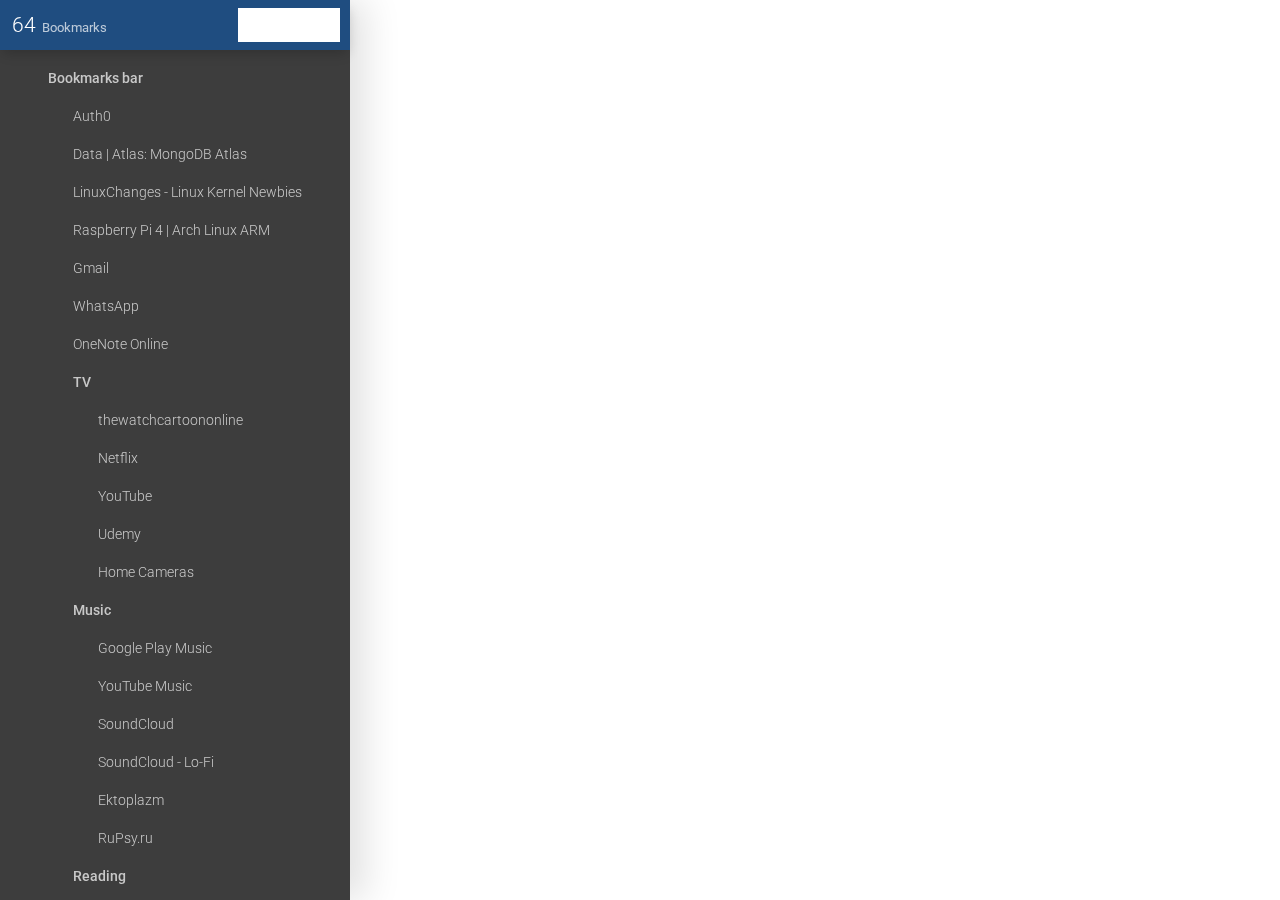
<file: Jinxkels Upholstery & Auto Trimmers_files/saved_resource.html>
<!-- saved from url=(0011)about:blank -->
<html dir="ltr"><head><meta http-equiv="Content-Type" content="text/html; charset=UTF-8"><link rel="stylesheet" type="text/css" href="https://fonts.googleapis.com/css?family=Roboto:100,300,400,500,100i,200i,300i,400i,500i"><style class="blockbyte-bs-style" data-name="sidebar">div.contextmenu,div.contextmenu>ul.icons>li>ul,div.tooltip,a.dragHelper>span.drag,section#sidebar>header>div.searchBox,section#sidebar>header.searchVisible>a.search,section#sidebar>a.lockPinned,section#sidebar>div.scrollBox>ul a>span.drag,section#sidebar>div.scrollBox>div.pinned>ul a>span.drag,section#sidebar.loading>div.scrollBox,section#sidebar.loading>div.filter,div#infoBox,div#infoBox>a::before,div#shareInfo.hidden,div#reloadInfo.hidden{opacity:0;pointer-events:none}div.contextmenu.visible,div.contextmenu>ul.icons>li>ul.visible,a.dragHelper:hover>span.drag,section#sidebar>header.searchVisible>div.searchBox,section#sidebar>a.lockPinned.active,section#sidebar>div.scrollBox>ul a:hover>span.drag,section#sidebar>div.scrollBox>div.pinned>ul a:hover>span.drag,div#infoBox.visible{opacity:1;pointer-events:auto}@keyframes rotator{0%{transform:rotate(0deg)}100%{transform:rotate(270deg)}}@keyframes dash{0%{stroke-dashoffset:100.53096}50%{stroke-dashoffset:25.13274;transform:rotate(135deg)}100%{stroke-dashoffset:100.53096;transform:rotate(450deg)}}svg.loading{position:relative;display:block;width:36px;height:36px;animation:rotator 1.5s linear infinite}svg.loading>circle{stroke-dasharray:100.53096;stroke-dashoffset:0;transform-origin:center;stroke:#1f4d80;animation:dash 1.5s ease-in-out infinite}body.dark svg.loading>circle{stroke:#c8c8c8}body.highContrast:not(.dark) svg.loading>circle{stroke:#c8c8c8}.scrollBox{position:relative;overflow-y:scroll;overflow-x:hidden;outline:none;background-color:#ccc;-webkit-background-clip:text;transition:background-color 0.3s}.scrollBox::-webkit-scrollbar{width:11px;background:transparent}.scrollBox::-webkit-scrollbar-thumb{border-radius:20px;border:3px solid transparent;background-clip:content-box;background-color:inherit}.scrollBox::-webkit-scrollbar-track{background:transparent;border-radius:20px}.scrollBox.hideScrollbar{background-color:transparent !important}body.dark .scrollBox{background-color:#999}div.contextmenu{position:absolute;top:0;min-width:240px;background:#fff;box-shadow:0 10px 40px rgba(0,0,0,0.25);border-radius:3px;transform:translate3d(0, -20px, 0);transition:opacity 0.3s, transform 0.3s;z-index:4}div.contextmenu[data-type='list'],div.contextmenu[data-type='separator']{left:-99999px;margin:0 0 0 10px;min-width:260px}div.contextmenu[data-type='menu']{right:-93px;margin-top:-2px}div.contextmenu[data-type='sort']{right:-57px;margin-top:-2px}div.contextmenu.visible{transform:translate3d(0, 0, 0)}div.contextmenu.visible.top{transform:translate3d(0, -40px, 0)}div.contextmenu>ul.icons{background:#f4f4f4;padding:3px 2px 5px 2px}div.contextmenu>ul.icons>li{position:relative;display:inline-block}div.contextmenu>ul.icons>li.right{float:right}div.contextmenu>ul.icons>li>a{position:relative;display:block;width:32px;height:32px;cursor:pointer;border-radius:50%;margin:0 3px;transition:background-color 0.3s}div.contextmenu>ul.icons>li>a::before{content:"";position:absolute;top:0;left:0;width:100%;height:100%;-webkit-mask:no-repeat center/20px;background-color:#ccc}div.contextmenu>ul.icons>li>a.hover{background-color:#ededed}div.contextmenu>ul.icons>li>a[data-name='delete']::before{-webkit-mask-image:url(chrome-extension://jdbnofccmhefkmjbkkdkfiicjkgofkdh/img/icon-delete.svg);-webkit-mask-size:19px}div.contextmenu>ul.icons>li>a[data-name='edit']::before{-webkit-mask-image:url(chrome-extension://jdbnofccmhefkmjbkkdkfiicjkgofkdh/img/icon-edit.svg)}div.contextmenu>ul.icons>li>a[data-name='infos']::before{-webkit-mask-image:url(chrome-extension://jdbnofccmhefkmjbkkdkfiicjkgofkdh/img/icon-info.svg)}div.contextmenu>ul.icons>li>a[data-name='add']::before{-webkit-mask-image:url(chrome-extension://jdbnofccmhefkmjbkkdkfiicjkgofkdh/img/icon-add.svg)}div.contextmenu>ul.icons>li>a[data-name='pin']::before{-webkit-mask-image:url(chrome-extension://jdbnofccmhefkmjbkkdkfiicjkgofkdh/img/icon-pin.svg);-webkit-mask-size:15px}div.contextmenu>ul.icons>li>a[data-name='unpin']::before{-webkit-mask-image:url(chrome-extension://jdbnofccmhefkmjbkkdkfiicjkgofkdh/img/icon-unpin.svg);-webkit-mask-size:14px}div.contextmenu>ul.icons>li>a[data-name='showHidden']::before{-webkit-mask-image:url(chrome-extension://jdbnofccmhefkmjbkkdkfiicjkgofkdh/img/icon-show.svg)}div.contextmenu>ul.icons>li>a[data-name='hide']::before{-webkit-mask-image:url(chrome-extension://jdbnofccmhefkmjbkkdkfiicjkgofkdh/img/icon-hide.svg)}div.contextmenu>ul.icons>li>a[data-name='settings']::before{-webkit-mask-image:url(chrome-extension://jdbnofccmhefkmjbkkdkfiicjkgofkdh/img/icon-settings.svg)}div.contextmenu>ul.icons>li>a[data-name='bookmarkManager']::before{-webkit-mask-image:url(chrome-extension://jdbnofccmhefkmjbkkdkfiicjkgofkdh/img/icon-star.svg)}div.contextmenu>ul.icons>li>a[data-name='keyboardShortcuts']::before{-webkit-mask-image:url(chrome-extension://jdbnofccmhefkmjbkkdkfiicjkgofkdh/img/icon-keyboard.svg);-webkit-mask-size:22px}div.contextmenu>ul.icons>li>ul{position:absolute;bottom:-30px;left:0;transform:translate3d(calc(-50% + 19px), -7px, 0);text-align:center;white-space:nowrap;background:#fff;border-radius:20px;padding:2px 7px;box-shadow:0 10px 30px rgba(0,0,0,0.25);transition:opacity 0.3s, transform 0.3s}div.contextmenu>ul.icons>li>ul.visible{transform:translate3d(calc(-50% + 19px), 0, 0)}div.contextmenu>ul.icons>li>ul::before{content:"";position:absolute;top:-14px;left:0;right:0;width:0;height:0;margin:auto;border:7px solid transparent;border-bottom-color:#fff;pointer-events:none}div.contextmenu>ul.icons>li>ul>li{display:inline-block}div.contextmenu>ul.icons>li>ul>li>a{position:relative;display:block;width:24px;height:24px;cursor:pointer;border-radius:50%;margin:0 1px;transition:background-color 0.3s}div.contextmenu>ul.icons>li>ul>li>a::before{content:"";position:absolute;top:0;left:0;width:100%;height:100%;-webkit-mask:no-repeat center/18px;-webkit-mask-image:url(chrome-extension://jdbnofccmhefkmjbkkdkfiicjkgofkdh/img/none.svg);background-color:#ccc}div.contextmenu>ul.icons>li>ul>li>a[data-type='bookmark']::before{-webkit-mask-image:url(chrome-extension://jdbnofccmhefkmjbkkdkfiicjkgofkdh/img/icon-bookmark.svg)}div.contextmenu>ul.icons>li>ul>li>a[data-type='dir']::before{-webkit-mask-image:url(chrome-extension://jdbnofccmhefkmjbkkdkfiicjkgofkdh/img/icon-dir-1.svg)}div.contextmenu>ul.icons>li>ul>li>a[data-type='separator']::before{-webkit-mask-image:url(chrome-extension://jdbnofccmhefkmjbkkdkfiicjkgofkdh/img/icon-separator.svg)}div.contextmenu>ul.list>li{position:relative}div.contextmenu>ul.list>li>div.checkbox{position:absolute;z-index:2;top:9px;left:9px}div.contextmenu>ul.list>li>div.checkbox+a{padding-left:38px}div.contextmenu>ul.list>li>div.checkbox+a::before{display:none}div.contextmenu>ul.list>li>div.checkbox.hover+a{color:#1f4d80}div.contextmenu>ul.list>li>a{position:relative;display:block;line-height:39px;padding:0 10px 0 38px;white-space:nowrap;text-overflow:ellipsis;overflow:hidden;cursor:pointer;transition:color 0.3s}div.contextmenu>ul.list>li>a::before{content:"";position:absolute;top:0;left:0;width:100%;height:100%;-webkit-mask:no-repeat center/20px;background-color:#ccc}div.contextmenu>ul.list>li>a>span{display:inline-block;margin:0 0 0 3px;font-size:80%;opacity:0.8}div.contextmenu>ul.list>li>a::before{transition:background-color 0.3s, opacity 0.3s;width:39px;height:39px}div.contextmenu>ul.list>li>a.hover{color:#1f4d80}div.contextmenu>ul.list>li>a.hover::before{background-color:#1f4d80;opacity:0.8}div.contextmenu>ul.list>li>a[data-name='add']::before{-webkit-mask-image:url(chrome-extension://jdbnofccmhefkmjbkkdkfiicjkgofkdh/img/icon-add.svg);-webkit-mask-size:22px}div.contextmenu>ul.list>li>a[data-name='reload']::before{-webkit-mask-image:url(chrome-extension://jdbnofccmhefkmjbkkdkfiicjkgofkdh/img/icon-update.svg)}div.contextmenu>ul.list>li>a[data-name='closeAll']::before{-webkit-mask-image:url(chrome-extension://jdbnofccmhefkmjbkkdkfiicjkgofkdh/img/icon-close.svg)}div.contextmenu>ul.list>li>a[data-name='newTab']::before,div.contextmenu>ul.list>li>a[data-name='openChildren']::before{-webkit-mask-image:url(chrome-extension://jdbnofccmhefkmjbkkdkfiicjkgofkdh/img/icon-newTab.svg)}div.contextmenu>ul.list>li>a[data-name='currentTab']::before{-webkit-mask-image:url(chrome-extension://jdbnofccmhefkmjbkkdkfiicjkgofkdh/img/icon-currentTab.svg)}div.contextmenu>ul.list>li>a[data-name='newWindow']::before{-webkit-mask-image:url(chrome-extension://jdbnofccmhefkmjbkkdkfiicjkgofkdh/img/icon-newWindow.svg)}div.contextmenu>ul.list>li>a[data-name='newIncognito']::before{-webkit-mask-image:url(chrome-extension://jdbnofccmhefkmjbkkdkfiicjkgofkdh/img/icon-incognito.svg)}div.contextmenu>ul.list>li>a[data-name='delete']::before{-webkit-mask-image:url(chrome-extension://jdbnofccmhefkmjbkkdkfiicjkgofkdh/img/icon-delete.svg)}div.contextmenu>ul.list>li>a[data-name='edit']::before{-webkit-mask-image:url(chrome-extension://jdbnofccmhefkmjbkkdkfiicjkgofkdh/img/icon-edit.svg)}div.contextmenu>ul.list>li>a[data-name='checkBookmarks']::before{-webkit-mask-image:url(chrome-extension://jdbnofccmhefkmjbkkdkfiicjkgofkdh/img/icon-update.svg)}div.contextmenu>ul.list>li>a[data-name='showInDir']::before{-webkit-mask-image:url(chrome-extension://jdbnofccmhefkmjbkkdkfiicjkgofkdh/img/icon-showInDir.svg)}section#sidebar[data-pos='right'] div.contextmenu[data-type='menu'],section#sidebar[data-pos='right'] div.contextmenu[data-type='sort']{right:0}html[dir='rtl'] div.contextmenu[data-type='list'],html[dir='rtl'] div.contextmenu[data-type='separator']{margin:0 10px 0 0}html[dir='rtl'] div.contextmenu[data-type='menu'],html[dir='rtl'] div.contextmenu[data-type='sort']{left:0;right:unset}html[dir='rtl'] div.contextmenu>ul.icons>li.right{float:left}html[dir='rtl'] div.contextmenu>ul.list>li>div.checkbox{left:unset;right:9px}html[dir='rtl'] div.contextmenu>ul.list>li>div.checkbox+a{padding-left:0;padding-right:38px}html[dir='rtl'] div.contextmenu>ul.list>li>a{padding:0 38px 0 10px}html[dir='rtl'] div.contextmenu>ul.list>li>a>span{margin:0 3px 0 0}html[dir='rtl'] div.contextmenu>ul.list>li>a::before{transform:scaleX(-1);left:unset;right:0}html[dir='rtl'] div.contextmenu>ul.list>li>a[data-name='reload']::before{transform:scaleX(1)}html[dir='rtl'] section#sidebar[data-pos='right'] div.contextmenu[data-type='menu']{right:unset;left:-93px}html[dir='rtl'] section#sidebar[data-pos='right'] div.contextmenu[data-type='sort']{right:unset;left:-57px}body.highContrast:not(.dark) div.contextmenu>ul.list>li>a{transition:opacity 0.3s}body.highContrast:not(.dark) div.contextmenu>ul.list>li>a.hover{color:#c8c8c8;opacity:1}body.highContrast:not(.dark) div.contextmenu>ul.list>li>a.hover::before{background-color:#c8c8c8;opacity:0.8}body.dark div.contextmenu{background:#4d4d4d;box-shadow:0 10px 40px rgba(0,0,0,0.4)}body.dark div.contextmenu>ul.list>li>a{transition:opacity 0.3s;opacity:0.7}body.dark div.contextmenu>ul.list>li>a::before{background-color:#999}body.dark div.contextmenu>ul.list>li>a.hover{color:#c8c8c8;opacity:1}body.dark div.contextmenu>ul.list>li>a.hover::before{background-color:#c8c8c8;opacity:0.8}body.dark div.contextmenu>ul.icons{background:#555}body.dark div.contextmenu>ul.icons>li>a::before{background-color:#999}body.dark div.contextmenu>ul.icons>li>a.hover{background-color:#616161}body.dark div.contextmenu>ul.icons>li>ul{background:#3d3d3d;box-shadow:0 10px 30px rgba(0,0,0,0.25)}body.dark div.contextmenu>ul.icons>li>ul::before{border-bottom-color:#3d3d3d}body.dark div.contextmenu>ul.icons>li>ul>li>a::before{background-color:#999}div.tooltip{position:absolute;background:#444;border-radius:2px;color:#fff;padding:2px 4px 3px;max-width:300px;font-size:9px;z-index:2;transform:translate3d(-5px, 0, 0);transition:opacity 0.3s, transform 0.3s}div.tooltip.visible{opacity:1;transform:translate3d(0, 0, 0) !important}div.tooltip>h3[data-num]::after{content:" " attr(data-num)}div.tooltip::before{content:"";position:absolute;top:calc(50% - 6px);left:-12px;border:6px solid transparent;border-right-color:#444}div.tooltip>h3{font-weight:300}div.tooltip>span{opacity:0.7;word-wrap:break-word}div.tooltip>p{margin-top:5px;padding-top:3px;border-top:1px solid rgba(255,255,255,0.7)}div.tooltip>ul.breadcrumb{margin-top:4px;padding:2px 0;border-top:1px solid rgba(255,255,255,0.7)}div.tooltip>ul.breadcrumb>li{display:inline-block}div.tooltip>ul.breadcrumb>li:not(:last-child)::after{content:">";margin:0 4px;opacity:0.7}section#sidebar[data-pos='right'] ~ div.tooltip{transform:translate3d(5px, 0, 0)}section#sidebar[data-pos='right'] ~ div.tooltip::before{left:auto;right:-12px;border-right-color:transparent;border-left-color:#444}body.dark div.tooltip{color:#eee;background:#222}body.dark div.tooltip::before{border-right-color:#222}body.dark section#sidebar[data-pos='right'] ~ div.tooltip::before{border-left-color:#222}div.checkbox{position:relative;cursor:pointer}div.checkbox>input[type='checkbox']{display:none}div.checkbox[data-style="default"]{width:20px;height:20px}div.checkbox[data-style="default"]::before{content:"";position:absolute;top:0;left:0;width:100%;height:100%;-webkit-mask:no-repeat center/22px;background-color:#c8c8c8}div.checkbox[data-style="default"]::before{transition:-webkit-mask 0.3s, background-color 0.3s}div.checkbox[data-style="default"][data-type='checkbox']::before{-webkit-mask-image:url(chrome-extension://jdbnofccmhefkmjbkkdkfiicjkgofkdh/img/icon-checkbox-inactive.svg)}div.checkbox[data-style="default"][data-type='radio']::before{-webkit-mask-image:url(chrome-extension://jdbnofccmhefkmjbkkdkfiicjkgofkdh/img/icon-radio-inactive.svg)}div.checkbox[data-style="default"]::after{content:"";position:absolute;top:calc(50% - 1px);left:calc(50% - 1px);width:2px;height:2px;border-radius:50%;pointer-events:none;box-shadow:0 0 0 0 rgba(0,0,0,0.5);transition:background 0.2s, box-shadow 0.2s, opacity 0.5s;opacity:0.2}div.checkbox[data-style="default"].focus::after,div.checkbox[data-style="default"].clicked::after{background:rgba(0,0,0,0.5);box-shadow:0 0 0 20px rgba(0,0,0,0.5)}div.checkbox[data-style="default"].clicked::after{opacity:0}div.checkbox[data-style="default"].active::before{background-color:#1f4d80}div.checkbox[data-style="default"].active[data-type='checkbox']::before{-webkit-mask-image:url(chrome-extension://jdbnofccmhefkmjbkkdkfiicjkgofkdh/img/icon-checkbox.svg)}div.checkbox[data-style="default"].active[data-type='radio']::before{-webkit-mask-image:url(chrome-extension://jdbnofccmhefkmjbkkdkfiicjkgofkdh/img/icon-radio.svg)}div.checkbox[data-style="default"].active::after{box-shadow:0 0 0 0 #1f4d80}div.checkbox[data-style="default"].active.focus::after,div.checkbox[data-style="default"].active.clicked::after{background:#1f4d80;box-shadow:0 0 0 20px #1f4d80}div.checkbox[data-style="switch"]{width:32px;height:14px;transition:padding-left 0.2s, opacity 0.2s}div.checkbox[data-style="switch"]::before{content:"";position:absolute;top:0;left:0;width:100%;height:100%;border-radius:14px;background:rgba(0,0,0,0.2);transition:background 0.2s, opacity 0.2s}div.checkbox[data-style="switch"]::after{content:"";position:relative;display:block;top:-3px;left:-3px;width:20px;height:20px;background-color:#fff;transition:background-color 0.2s;box-shadow:1px 1px 7px rgba(0,0,0,0.4);border-radius:50%}div.checkbox[data-style="switch"].active{padding-left:18px}div.checkbox[data-style="switch"].active::before{opacity:0.4}div.checkbox[data-style="switch"].active::before,div.checkbox[data-style="switch"].active::after{background-color:#1f4d80}html[dir='rtl'] div.checkbox[data-style="switch"]{transition:padding-right 0.2s, opacity 0.2s}html[dir='rtl'] div.checkbox[data-style="switch"]::after{left:unset;right:-3px;box-shadow:-1px 1px 7px rgba(0,0,0,0.4)}html[dir='rtl'] div.checkbox[data-style="switch"].active{padding-left:unset;padding-right:18px}body.highContrast:not(.dark) div.checkbox[data-style="default"].active::before{background-color:#c8c8c8}body.highContrast:not(.dark) div.checkbox[data-style="default"].active::after{box-shadow:0 0 0 0 #c8c8c8}body.highContrast:not(.dark) div.checkbox[data-style="default"].active.focus::after,body.highContrast:not(.dark) div.checkbox[data-style="default"].active.clicked::after{background:#c8c8c8;box-shadow:0 0 0 20px #c8c8c8}body.highContrast:not(.dark) div.checkbox[data-style="switch"].active::before,body.highContrast:not(.dark) div.checkbox[data-style="switch"].active::after{background-color:#c8c8c8}body.dark div.checkbox[data-style="default"]::after{box-shadow:0 0 0 0 rgba(255,255,255,0.5)}body.dark div.checkbox[data-style="default"].focus::after,body.dark div.checkbox[data-style="default"].clicked::after{background:rgba(255,255,255,0.5);box-shadow:0 0 0 20px rgba(255,255,255,0.5)}body.dark div.checkbox[data-style="default"].active::before{background-color:#c8c8c8}body.dark div.checkbox[data-style="default"].active::after{box-shadow:0 0 0 0 #c8c8c8}body.dark div.checkbox[data-style="default"].active.focus::after,body.dark div.checkbox[data-style="default"].active.clicked::after{background:#c8c8c8;box-shadow:0 0 0 20px #c8c8c8}body.dark div.checkbox[data-style="switch"]::before{background:rgba(255,255,255,0.15)}body.dark div.checkbox[data-style="switch"]::after{background-color:#aaa}body.dark div.checkbox[data-style="switch"].active::before,body.dark div.checkbox[data-style="switch"].active::after{background-color:#fff}*,*::after,*::before{padding:0;margin:0;box-sizing:border-box;-webkit-tap-highlight-color:rgba(0,0,0,0)}body,input,textarea,select,button{font-size:14px;font-family:Roboto,sans-serif;color:#c8c8c8;font-weight:300}ul,menu{list-style:none}strong{font-weight:500}a{color:#c8c8c8;text-decoration:none}body{width:100%;height:100%;overflow:hidden}body.noAnimations *,body.noAnimations *::before,body.noAnimations *::after{transition:none !important}body>textarea{position:fixed;top:0;left:0;width:50px;height:50px;z-index:-1}a.dragHelper{display:flex;align-items:center;font-size:14px;line-height:38px;padding:0 16px;white-space:nowrap;cursor:pointer;transition:background 0.3s, color 0.3s;position:absolute;background:#555555;padding-right:46px;box-shadow:3px 3px 20px rgba(0,0,0,0.3);cursor:grabbing;transition:none;z-index:3}a.dragHelper.hover:not(.separator){background:#555555}a.dragHelper.dragHover{background:#555555}a.dragHelper.mark{background:#1f4d80;color:#fff}a.dragHelper.active{font-weight:400}a.dragHelper.dir{font-weight:500}a.dragHelper.separator{height:38px;cursor:default}a.dragHelper.separator>span.label{position:relative;width:100%;height:100%}a.dragHelper.separator>span.label::after{content:"";position:absolute;top:50%;left:0;width:100%;height:1px;background:rgba(0,0,0,0.15)}a.dragHelper.separator>span.label[data-name]::before{content:attr(data-name);position:relative;background:#fff;margin:0 calc(16px + 16px);box-shadow:0 0 0 10px #fff;font-style:italic;z-index:2}a.dragHelper>span.removeMask{position:absolute;top:0;right:0;width:100%;height:100%;background:#ddd;padding:0 16px;transform:translateX(100%);transition:transform 0.3s;z-index:3}a.dragHelper>span.removeMask>em{font-style:italic;font-size:90%;opacity:0.8}a.dragHelper>span.removeMask>span{pointer-events:auto;cursor:pointer;float:right}a.dragHelper.removed{pointer-events:none}a.dragHelper.removed>span.removeMask{transform:translateX(0) !important}a.dragHelper>span.copied{position:absolute;top:-20px;left:calc(16px + 16px + 10px);background:#5eba7d;color:#fff;font-size:80%;font-weight:500;line-height:normal;padding:3px 5px;pointer-events:none;opacity:0;transform:translate3d(0, 5px, 0);transition:opacity 0.3s, transform 0.3s}a.dragHelper>span.copied::after{content:"";position:absolute;bottom:-10px;left:0;right:0;margin:auto;width:0;border:5px solid transparent;border-top-color:#5eba7d}a.dragHelper.copied{background:rgba(94,186,125,0.2) !important}a.dragHelper.copied>span.copied{opacity:1;transform:translate3d(0, 0, 0)}a.dragHelper>img,a.dragHelper>span.icon{position:relative;display:inline-block;width:16px;height:16px;margin:0 16px 0 0;pointer-events:none;flex-shrink:0}a.dragHelper>img{visibility:hidden}a.dragHelper>img[src]{visibility:visible}a.dragHelper.dir>span.icon{width:16px;height:16px}a.dragHelper.dir>span.icon::before{content:"";position:absolute;top:0;left:0;width:100%;height:100%;-webkit-mask:no-repeat center/16px;-webkit-mask-image:url(chrome-extension://jdbnofccmhefkmjbkkdkfiicjkgofkdh/img/icon-dir-1.svg);background-color:#c8c8c8}a.dragHelper.dir.has-arrow{padding-left:15px}a.dragHelper.dir.has-arrow::before{content:"";position:absolute;top:0;bottom:0;left:5px;width:0;height:0;margin:auto;border:4px solid transparent;border-left-color:#c8c8c8;opacity:0.6;transform-origin:25% 50%;transition:transform 0.3s}a.dragHelper.dir.has-arrow.opened:not(.animated)::before,a.dragHelper.dir.has-arrow.animated:not(.opened)::before{transform:rotateZ(90deg)}a.dragHelper.link>span.icon::before{content:"";position:absolute;top:0;left:0;width:100%;height:100%;-webkit-mask:no-repeat center/16px;-webkit-mask-image:url(chrome-extension://jdbnofccmhefkmjbkkdkfiicjkgofkdh/img/icon-demo.svg);background-color:rgba(0,0,0,0)}a.dragHelper.link>span.icon[data-color='1']::before{background-color:#37bf99}a.dragHelper.link>span.icon[data-color='2']::before{background-color:#d737d5}a.dragHelper.link>span.icon[data-color='3']::before{background-color:#3e6bf2}a.dragHelper.link>span.icon[data-color='4']::before{background-color:#f4572f}a.dragHelper.link>span.icon[data-color='5']::before{background-color:#f74b58}a.dragHelper.link>span.icon[data-color='6']::before{background-color:#f5a2bf}a.dragHelper.link>span.icon[data-color='7']::before{background-color:#1a90ba}a.dragHelper.link>span.icon[data-color='8']::before{background-color:#b4bd0e}a.dragHelper.link>span.icon[data-color='9']::before{background-color:#fdde32}a.dragHelper.link>span.icon[data-color='10']::before{background-color:#8ccbce}a.dragHelper>span.label{position:relative;text-overflow:ellipsis;overflow:hidden;pointer-events:none}a.dragHelper>span.label::after{content:"\200B"}a.dragHelper>span.label[data-num]::after{content:" " attr(data-num)}a.dragHelper>span.drag{display:none;position:absolute;top:0;bottom:0;right:15px;margin:auto;width:38px;height:38px;max-width:24px;max-height:22px;border-radius:3px;cursor:pointer;background-color:rgba(0,0,0,0.05);transition:background-color 0.5s, opacity 0.5s}a.dragHelper>span.drag::before{transition:inherit}a.dragHelper>span.drag:hover{background-color:rgba(0,0,0,0.125)}a.dragHelper.separator{background:#fff}a.dragHelper>span.drag{display:block;transition:none;background-color:rgba(0,0,0,0.1);cursor:grabbing}a.dragHelper>span.drag::before{content:"";position:absolute;top:0;left:0;width:100%;height:100%;-webkit-mask:no-repeat center/18px;-webkit-mask-image:url(chrome-extension://jdbnofccmhefkmjbkkdkfiicjkgofkdh/img/icon-reorder.svg);background-color:#888}a.dragHelper.snap{transition:0.2s;box-shadow:none}section#sidebar{position:relative;width:350px;background:#fff;box-shadow:15px 0 35px rgba(0,0,0,0.12);height:100%;display:flex;float:left;flex-direction:column;user-select:none;transition:background 0.3s;z-index:2}section#sidebar.permanent{box-shadow:none !important;border-style:solid;border-width:0 1px 0 0;border-color:rgba(0,0,0,0.15)}section#sidebar[data-pos='right']{float:right;box-shadow:-15px 0 35px rgba(0,0,0,0.12)}section#sidebar[data-pos='right'].permanent{border-width:0 0 0 1px}section#sidebar>header{position:relative;display:flex;align-items:center;justify-content:flex-end;flex-wrap:wrap;width:100%;height:50px;padding:0 12px;background:#1f4d80;transition:background 0.3s;box-shadow:0 6px 12px -3px rgba(0,0,0,0.2);overflow:hidden;flex-shrink:0;z-index:3}section#sidebar>header>h1{color:#ffffff;font-weight:400;margin-right:auto;font-size:100%;transition:transform 0.5s}section#sidebar>header>h1.hidden{display:none}section#sidebar>header>h1>strong{font-weight:300;font-size:150%}section#sidebar>header>h1>span{opacity:0.7;font-size:90%;display:inline-block;line-height:normal;margin:0 0 0 3px}section#sidebar>header>h1>span.hidden{display:none}section#sidebar>header>a{position:relative;display:block;width:34px;height:34px;border-radius:50%;cursor:pointer;transition:background-color 0.3s, transform 0.3s, opacity 0.5s}section#sidebar>header>a::before{content:"";position:absolute;top:0;left:0;width:100%;height:100%;-webkit-mask:no-repeat center/22px;background-color:#ffffff}section#sidebar>header>a:hover,section#sidebar>header>a.active{background-color:rgba(255,255,255,0.2)}section#sidebar>header>a.menu{margin-right:-2px}section#sidebar>header>div.searchBox{position:absolute;top:0;bottom:0;margin:auto;left:12px;width:calc(100% - 100px);height:30px;background-color:rgba(255,255,255,0.2);border-radius:30px;transform:translate3d(20px, 0, 0);transition:transform 0.3s, opacity 0.3s}section#sidebar>header>div.searchBox>input[type='text']{vertical-align:top;display:inline-block;height:100%;width:calc(100% - 30px);outline:none;border:0;background:transparent;color:#ffffff;padding:0 5px 0 12px}section#sidebar>header>div.searchBox>input[type='text']::-webkit-input-placeholder{color:#ffffff;opacity:0.7}section#sidebar>header>div.searchBox>a.searchClose{position:relative;vertical-align:top;display:inline-block;height:30px;width:30px;border-radius:50%;cursor:pointer;transition:background-color 0.3s}section#sidebar>header>div.searchBox>a.searchClose:hover{background-color:rgba(255,255,255,0.2)}section#sidebar>header.searchVisible>h1{transform:translate3d(-200%, 0, 0);pointer-events:none;transition:transform 0.5s}section#sidebar>header.searchVisible>div.searchBox{transform:translate3d(0, 0, 0);transition:transform 0.5s 0.1s, opacity 0.5s 0.1s}section#sidebar>span.drag{position:absolute;top:0;right:-10px;width:10px;height:100%;cursor:ew-resize;transition:background 0.5s}section#sidebar>span.drag:hover,section#sidebar>span.drag.isDragged{background:rgba(255,255,255,0.5)}section#sidebar>a.lockPinned{position:absolute;top:50px;right:-22px;display:block;margin-top:9px;width:18px;height:45px;background:#fff;border-radius:10px;transition:transform 0.5s, opacity 0.5s;transform:translate3d(-7px, 0, 0);box-shadow:2px 2px 15px rgba(0,0,0,0.2);cursor:pointer}section#sidebar>a.lockPinned>span::before{content:"";position:absolute;top:0;left:0;width:100%;height:100%;-webkit-mask:no-repeat center/16px;-webkit-mask-image:url(chrome-extension://jdbnofccmhefkmjbkkdkfiicjkgofkdh/img/icon-lock.svg);background-color:#c8c8c8}section#sidebar>a.lockPinned::before,section#sidebar>a.lockPinned::after{content:"";position:absolute;left:5px;border:4px solid transparent;opacity:0.5}section#sidebar>a.lockPinned::before{top:0;border-bottom-color:#c8c8c8}section#sidebar>a.lockPinned::after{bottom:0;border-top-color:#c8c8c8}section#sidebar>a.lockPinned.active{transform:translate3d(0, 0, 0) !important}section#sidebar>a.lockPinned.fixed>span::before{-webkit-mask-image:url(chrome-extension://jdbnofccmhefkmjbkkdkfiicjkgofkdh/img/icon-unlock.svg)}section#sidebar[data-pos='right']>span.drag{right:unset;left:-10px}section#sidebar[data-pos='right']>a.lockPinned{right:unset;left:-22px;transform:translate3d(7px, 0, 0)}section#sidebar>div.filter{position:absolute;display:flex;align-content:flex-start;top:50px;left:0;right:0;margin:auto;width:calc(100% - 22px);background:#f5f5f5;padding:10px 16px 5px;border-radius:0 0 5px 5px;transition:transform 0.3s, box-shadow 0.3s;z-index:2}section#sidebar>div.filter.hidden{display:none}section#sidebar>div.filter>a[data-direction]{position:relative;display:inline-block;cursor:pointer;margin:0 10px 5px 0;padding-left:18px}section#sidebar>div.filter>a[data-direction]::before{content:"";position:absolute;top:0;left:0;width:100%;height:100%;-webkit-mask:no-repeat center/24px;-webkit-mask-image:url(chrome-extension://jdbnofccmhefkmjbkkdkfiicjkgofkdh/img/icon-arrow-up.svg);background-color:#c8c8c8}section#sidebar>div.filter>a[data-direction]::before{width:14px;height:14px;margin:1px 0 0 0;transition:transform 0.5s}section#sidebar>div.filter>a[data-direction][data-direction="DESC"]::before{transform:rotateZ(180deg)}section#sidebar>div.filter>ul{float:right;margin-bottom:5px}section#sidebar>div.filter>ul>li{position:relative}section#sidebar>div.filter>ul>li+li{margin-top:5px}section#sidebar>div.filter>ul>li>div.checkbox{position:absolute;z-index:2;width:16px;height:16px;top:0;left:0}section#sidebar>div.filter>ul>li>div.checkbox::before{-webkit-mask-size:18px}section#sidebar>div.filter>ul>li>div.checkbox+a{padding-left:22px;cursor:pointer}section#sidebar>div.filter>ul>li>div.checkbox+a::before{display:none}section#sidebar>div.filter::after{content:"";display:block;clear:both}section#sidebar>div.scrollBox{display:none}section#sidebar>div.scrollBox.active{display:block}section#sidebar>div.scrollBox>p{background:#fff;font-size:120%;padding:30px 20px;font-style:italic;max-width:350px;margin:0 auto}section#sidebar>div.scrollBox.scrolled ~ div.filter{box-shadow:0 3px 15px rgba(0,0,0,0.2)}section#sidebar>div.scrollBox.scrolled:not([data-direction='up']) ~ div.filter{transform:translate3d(0, -100%, 0);box-shadow:none}section#sidebar>div.scrollBox>ul,section#sidebar>div.scrollBox>div.pinned>ul{position:relative;margin:9px 0;z-index:1}section#sidebar>div.scrollBox>ul a,section#sidebar>div.scrollBox>div.pinned>ul a{display:flex;align-items:center;font-size:14px;line-height:38px;padding:0 16px;white-space:nowrap;cursor:pointer;transition:background 0.3s, color 0.3s;position:relative}section#sidebar>div.scrollBox>ul a.hover:not(.separator),section#sidebar>div.scrollBox>div.pinned>ul a.hover:not(.separator){background:#555555}section#sidebar>div.scrollBox>ul a.dragHover,section#sidebar>div.scrollBox>div.pinned>ul a.dragHover{background:#555555}section#sidebar>div.scrollBox>ul a.mark,section#sidebar>div.scrollBox>div.pinned>ul a.mark{background:#1f4d80;color:#fff}section#sidebar>div.scrollBox>ul a.active,section#sidebar>div.scrollBox>div.pinned>ul a.active{font-weight:400}section#sidebar>div.scrollBox>ul a.dir,section#sidebar>div.scrollBox>div.pinned>ul a.dir{font-weight:500}section#sidebar>div.scrollBox>ul a.separator,section#sidebar>div.scrollBox>div.pinned>ul a.separator{height:38px;cursor:default}section#sidebar>div.scrollBox>ul a.separator>span.label,section#sidebar>div.scrollBox>div.pinned>ul a.separator>span.label{position:relative;width:100%;height:100%}section#sidebar>div.scrollBox>ul a.separator>span.label::after,section#sidebar>div.scrollBox>div.pinned>ul a.separator>span.label::after{content:"";position:absolute;top:50%;left:0;width:100%;height:1px;background:rgba(0,0,0,0.15)}section#sidebar>div.scrollBox>ul a.separator>span.label[data-name]::before,section#sidebar>div.scrollBox>div.pinned>ul a.separator>span.label[data-name]::before{content:attr(data-name);position:relative;background:#fff;margin:0 calc(16px + 16px);box-shadow:0 0 0 10px #fff;font-style:italic;z-index:2}section#sidebar>div.scrollBox>ul a>span.removeMask,section#sidebar>div.scrollBox>div.pinned>ul a>span.removeMask{position:absolute;top:0;right:0;width:100%;height:100%;background:#ddd;padding:0 16px;transform:translateX(100%);transition:transform 0.3s;z-index:3}section#sidebar>div.scrollBox>ul a>span.removeMask>em,section#sidebar>div.scrollBox>div.pinned>ul a>span.removeMask>em{font-style:italic;font-size:90%;opacity:0.8}section#sidebar>div.scrollBox>ul a>span.removeMask>span,section#sidebar>div.scrollBox>div.pinned>ul a>span.removeMask>span{pointer-events:auto;cursor:pointer;float:right}section#sidebar>div.scrollBox>ul a.removed,section#sidebar>div.scrollBox>div.pinned>ul a.removed{pointer-events:none}section#sidebar>div.scrollBox>ul a.removed>span.removeMask,section#sidebar>div.scrollBox>div.pinned>ul a.removed>span.removeMask{transform:translateX(0) !important}section#sidebar>div.scrollBox>ul a>span.copied,section#sidebar>div.scrollBox>div.pinned>ul a>span.copied{position:absolute;top:-20px;left:calc(16px + 16px + 10px);background:#5eba7d;color:#fff;font-size:80%;font-weight:500;line-height:normal;padding:3px 5px;pointer-events:none;opacity:0;transform:translate3d(0, 5px, 0);transition:opacity 0.3s, transform 0.3s}section#sidebar>div.scrollBox>ul a>span.copied::after,section#sidebar>div.scrollBox>div.pinned>ul a>span.copied::after{content:"";position:absolute;bottom:-10px;left:0;right:0;margin:auto;width:0;border:5px solid transparent;border-top-color:#5eba7d}section#sidebar>div.scrollBox>ul a.copied,section#sidebar>div.scrollBox>div.pinned>ul a.copied{background:rgba(94,186,125,0.2) !important}section#sidebar>div.scrollBox>ul a.copied>span.copied,section#sidebar>div.scrollBox>div.pinned>ul a.copied>span.copied{opacity:1;transform:translate3d(0, 0, 0)}section#sidebar>div.scrollBox>ul a>img,section#sidebar>div.scrollBox>ul a>span.icon,section#sidebar>div.scrollBox>div.pinned>ul a>img,section#sidebar>div.scrollBox>div.pinned>ul a>span.icon{position:relative;display:inline-block;width:16px;height:16px;margin:0 16px 0 0;pointer-events:none;flex-shrink:0}section#sidebar>div.scrollBox>ul a>img,section#sidebar>div.scrollBox>div.pinned>ul a>img{visibility:hidden}section#sidebar>div.scrollBox>ul a>img[src],section#sidebar>div.scrollBox>div.pinned>ul a>img[src]{visibility:visible}section#sidebar>div.scrollBox>ul a.dir>span.icon,section#sidebar>div.scrollBox>div.pinned>ul a.dir>span.icon{width:16px;height:16px}section#sidebar>div.scrollBox>ul a.dir>span.icon::before,section#sidebar>div.scrollBox>div.pinned>ul a.dir>span.icon::before{content:"";position:absolute;top:0;left:0;width:100%;height:100%;-webkit-mask:no-repeat center/16px;-webkit-mask-image:url(chrome-extension://jdbnofccmhefkmjbkkdkfiicjkgofkdh/img/icon-dir-1.svg);background-color:#c8c8c8}section#sidebar>div.scrollBox>ul a.dir.has-arrow,section#sidebar>div.scrollBox>div.pinned>ul a.dir.has-arrow{padding-left:15px}section#sidebar>div.scrollBox>ul a.dir.has-arrow::before,section#sidebar>div.scrollBox>div.pinned>ul a.dir.has-arrow::before{content:"";position:absolute;top:0;bottom:0;left:5px;width:0;height:0;margin:auto;border:4px solid transparent;border-left-color:#c8c8c8;opacity:0.6;transform-origin:25% 50%;transition:transform 0.3s}section#sidebar>div.scrollBox>ul a.dir.has-arrow.opened:not(.animated)::before,section#sidebar>div.scrollBox>ul a.dir.has-arrow.animated:not(.opened)::before,section#sidebar>div.scrollBox>div.pinned>ul a.dir.has-arrow.opened:not(.animated)::before,section#sidebar>div.scrollBox>div.pinned>ul a.dir.has-arrow.animated:not(.opened)::before{transform:rotateZ(90deg)}section#sidebar>div.scrollBox>ul a.link>span.icon::before,section#sidebar>div.scrollBox>div.pinned>ul a.link>span.icon::before{content:"";position:absolute;top:0;left:0;width:100%;height:100%;-webkit-mask:no-repeat center/16px;-webkit-mask-image:url(chrome-extension://jdbnofccmhefkmjbkkdkfiicjkgofkdh/img/icon-demo.svg);background-color:rgba(0,0,0,0)}section#sidebar>div.scrollBox>ul a.link>span.icon[data-color='1']::before,section#sidebar>div.scrollBox>div.pinned>ul a.link>span.icon[data-color='1']::before{background-color:#37bf99}section#sidebar>div.scrollBox>ul a.link>span.icon[data-color='2']::before,section#sidebar>div.scrollBox>div.pinned>ul a.link>span.icon[data-color='2']::before{background-color:#d737d5}section#sidebar>div.scrollBox>ul a.link>span.icon[data-color='3']::before,section#sidebar>div.scrollBox>div.pinned>ul a.link>span.icon[data-color='3']::before{background-color:#3e6bf2}section#sidebar>div.scrollBox>ul a.link>span.icon[data-color='4']::before,section#sidebar>div.scrollBox>div.pinned>ul a.link>span.icon[data-color='4']::before{background-color:#f4572f}section#sidebar>div.scrollBox>ul a.link>span.icon[data-color='5']::before,section#sidebar>div.scrollBox>div.pinned>ul a.link>span.icon[data-color='5']::before{background-color:#f74b58}section#sidebar>div.scrollBox>ul a.link>span.icon[data-color='6']::before,section#sidebar>div.scrollBox>div.pinned>ul a.link>span.icon[data-color='6']::before{background-color:#f5a2bf}section#sidebar>div.scrollBox>ul a.link>span.icon[data-color='7']::before,section#sidebar>div.scrollBox>div.pinned>ul a.link>span.icon[data-color='7']::before{background-color:#1a90ba}section#sidebar>div.scrollBox>ul a.link>span.icon[data-color='8']::before,section#sidebar>div.scrollBox>div.pinned>ul a.link>span.icon[data-color='8']::before{background-color:#b4bd0e}section#sidebar>div.scrollBox>ul a.link>span.icon[data-color='9']::before,section#sidebar>div.scrollBox>div.pinned>ul a.link>span.icon[data-color='9']::before{background-color:#fdde32}section#sidebar>div.scrollBox>ul a.link>span.icon[data-color='10']::before,section#sidebar>div.scrollBox>div.pinned>ul a.link>span.icon[data-color='10']::before{background-color:#8ccbce}section#sidebar>div.scrollBox>ul a>span.label,section#sidebar>div.scrollBox>div.pinned>ul a>span.label{position:relative;text-overflow:ellipsis;overflow:hidden;pointer-events:none}section#sidebar>div.scrollBox>ul a>span.label::after,section#sidebar>div.scrollBox>div.pinned>ul a>span.label::after{content:"\200B"}section#sidebar>div.scrollBox>ul a>span.label[data-num]::after,section#sidebar>div.scrollBox>div.pinned>ul a>span.label[data-num]::after{content:" " attr(data-num)}section#sidebar>div.scrollBox>ul a>span.drag,section#sidebar>div.scrollBox>div.pinned>ul a>span.drag{display:none;position:absolute;top:0;bottom:0;right:15px;margin:auto;width:38px;height:38px;max-width:24px;max-height:22px;border-radius:3px;cursor:pointer;background-color:rgba(0,0,0,0.05);transition:background-color 0.5s, opacity 0.5s}section#sidebar>div.scrollBox>ul a>span.drag::before,section#sidebar>div.scrollBox>div.pinned>ul a>span.drag::before{transition:inherit}section#sidebar>div.scrollBox>ul a>span.drag:hover,section#sidebar>div.scrollBox>div.pinned>ul a>span.drag:hover{background-color:rgba(0,0,0,0.125)}section#sidebar>div.scrollBox>ul a+ul,section#sidebar>div.scrollBox>div.pinned>ul a+ul{padding-left:25px;height:0;overflow:hidden}section#sidebar>div.scrollBox>ul a.opened+ul,section#sidebar>div.scrollBox>div.pinned>ul a.opened+ul{height:auto}section#sidebar>div.scrollBox>ul a.opened:not(.animated)+ul,section#sidebar>div.scrollBox>div.pinned>ul a.opened:not(.animated)+ul{overflow:visible}section#sidebar>div.scrollBox>ul li.hidden>a,section#sidebar>div.scrollBox>div.pinned>ul li.hidden>a{opacity:0.3;font-style:italic}section#sidebar>div.scrollBox>ul li.hidden>a:hover,section#sidebar>div.scrollBox>ul li.hidden>a.active,section#sidebar>div.scrollBox>div.pinned>ul li.hidden>a:hover,section#sidebar>div.scrollBox>div.pinned>ul li.hidden>a.active{opacity:0.5}section#sidebar>div.scrollBox>ul li.isDragged,section#sidebar>div.scrollBox>div.pinned>ul li.isDragged{width:calc(100% - 5px);border:3px dashed rgba(0,0,0,0.2);pointer-events:none}section#sidebar>div.scrollBox>ul li.isDragged>a,section#sidebar>div.scrollBox>div.pinned>ul li.isDragged>a{visibility:hidden;line-height:calc(38px - 6px)}section#sidebar>div.scrollBox>ul li.isDragged>a>img,section#sidebar>div.scrollBox>div.pinned>ul li.isDragged>a>img{visibility:hidden}section#sidebar>div.scrollBox>ul li.dragInitial,section#sidebar>div.scrollBox>div.pinned>ul li.dragInitial{display:none}section#sidebar>div.scrollBox>ul.hideRoot>li>a,section#sidebar>div.scrollBox>div.pinned>ul.hideRoot>li>a{display:none}section#sidebar>div.scrollBox>ul.hideRoot>li>ul,section#sidebar>div.scrollBox>div.pinned>ul.hideRoot>li>ul{padding-left:0}section#sidebar>div.scrollBox>div.pinned{position:relative;background-color:#fff;margin:0 0 9px 0;padding-top:9px;z-index:2}section#sidebar>div.scrollBox>div.pinned.hidden{display:none}section#sidebar>div.scrollBox>div.pinned.fixed{position:sticky;top:0}section#sidebar>div.scrollBox>div.pinned::after{content:"";display:block;height:1px;margin:7px 16px;background:rgba(0,0,0,0.15)}section#sidebar>div.scrollBox>div.pinned>ul{margin:0}section#sidebar>div.scrollBox>a[data-name='add']{position:relative;display:block;width:32px;height:32px;cursor:pointer;border-radius:50%;margin:0 calc(16px - 6px) 9px;padding:0 !important;transition:background-color 0.3s}section#sidebar>div.scrollBox>a[data-name='add']::before{content:"";position:absolute;top:0;left:0;width:100%;height:100%;-webkit-mask:no-repeat center/20px;-webkit-mask-image:url(chrome-extension://jdbnofccmhefkmjbkkdkfiicjkgofkdh/img/icon-add.svg);background-color:#c8c8c8}section#sidebar>div.scrollBox>a[data-name='add']:hover{background-color:#555555}section#sidebar.openedOnce>header>a.search::before{-webkit-mask-image:url(chrome-extension://jdbnofccmhefkmjbkkdkfiicjkgofkdh/img/icon-search.svg)}section#sidebar.openedOnce>header>a.sort::before{-webkit-mask-image:url(chrome-extension://jdbnofccmhefkmjbkkdkfiicjkgofkdh/img/icon-sort.svg)}section#sidebar.openedOnce>header>a.menu::before{-webkit-mask-image:url(chrome-extension://jdbnofccmhefkmjbkkdkfiicjkgofkdh/img/icon-menu.svg)}section#sidebar.openedOnce>header>div.searchBox>a.searchClose::before{content:"";position:absolute;top:0;left:0;width:100%;height:100%;-webkit-mask:no-repeat center/18px;-webkit-mask-image:url(chrome-extension://jdbnofccmhefkmjbkkdkfiicjkgofkdh/img/icon-close.svg);background-color:#ffffff}section#sidebar.openedOnce>div.scrollBox a>span.drag{cursor:grab}section#sidebar.openedOnce>div.scrollBox a>span.drag::before{content:"";position:absolute;top:0;left:0;width:100%;height:100%;-webkit-mask:no-repeat center/18px;-webkit-mask-image:url(chrome-extension://jdbnofccmhefkmjbkkdkfiicjkgofkdh/img/icon-reorder.svg);background-color:#aaa}section#sidebar.openedOnce>div.scrollBox a>span.drag:hover::before{background-color:#888}section#sidebar[data-sort='custom']>div#bookmarkBox a:hover{padding-right:46px}section#sidebar[data-sort='custom']>div#bookmarkBox a>span.drag{display:block !important}section#sidebar[data-sort='custom']>div#bookmarkBox>ul>li>a>span.drag{display:none !important}section#sidebar.loading>svg.loading{position:absolute;top:calc(50% - 18px);left:calc(50% - 18px)}div#infoBox{position:absolute;bottom:12px;left:15px;width:calc(100% - 30px);box-shadow:0 0 25px rgba(0,0,0,0.2);padding:12px 18px 10px;border-radius:50px;background:#fff;text-align:center;z-index:4;transform:translate3d(0, 20px, 0);transition:transform 0.5s, opacity 0.5s}div#infoBox.visible{transform:translate3d(0, 0, 0)}div#infoBox>p{margin:0 0 10px 0;font-size:110%;line-height:140%}div#infoBox>a{position:relative;display:inline-block;padding:5px 10px 4px;margin:0 3px;color:#1f4d80;font-weight:500;text-transform:uppercase;border-radius:3px;cursor:pointer}div#infoBox>a::before{content:"";position:absolute;display:block;top:0;left:0;width:100%;height:100%;border-radius:3px;background:#1f4d80;transition:opacity 0.5s}div#infoBox>a:hover::before{opacity:0.15}div#shareInfo,div#reloadInfo{position:absolute;top:0;left:0;width:100%;height:100%;z-index:4;background:#fff;overflow:auto;display:flex;transition:opacity 0.3s}div#shareInfo>div,div#reloadInfo>div{padding:20px;text-align:center;margin:auto;color:#c8c8c8}div#shareInfo>div>h2,div#reloadInfo>div>h2{font-size:180%;font-weight:300;margin-bottom:40px}div#shareInfo>div>p,div#reloadInfo>div>p{font-size:110%;line-height:150%;margin:20px 0}div#shareInfo>div>p>strong,div#reloadInfo>div>p>strong{text-decoration:underline}div#shareInfo>div>label,div#reloadInfo>div>label{display:block;text-align:center;font-size:120%;margin-top:40px}div#shareInfo>div>label>a,div#reloadInfo>div>label>a{position:relative;display:inline-block;width:26px;height:26px;vertical-align:top;margin:-3px 0 0 5px;border-radius:50%;cursor:pointer;transition:background 0.5s}div#shareInfo>div>label>a::before,div#reloadInfo>div>label>a::before{content:"";position:absolute;top:0;left:0;width:100%;height:100%;-webkit-mask:no-repeat center/18px;-webkit-mask-image:url(chrome-extension://jdbnofccmhefkmjbkkdkfiicjkgofkdh/img/icon-info.svg);background-color:#aaa}div#shareInfo>div>label>a:hover,div#reloadInfo>div>label>a:hover{background:#555555}div#shareInfo>div>div.checkbox,div#reloadInfo>div>div.checkbox{margin:20px auto 0}div#shareInfo>div>a,div#reloadInfo>div>a{position:relative;font-size:120%;color:#c8c8c8;display:inline-block;margin:40px 20px 0;font-weight:500;padding:5px 10px;transition:background 0.5s;border-radius:2px;cursor:pointer;z-index:2}div#shareInfo>div>a:hover,div#reloadInfo>div>a:hover{background:#555555}div#reloadInfo>div{position:relative;padding-top:90px}div#reloadInfo>div::before{content:"";position:absolute;top:0;left:0;width:100%;height:100%;-webkit-mask:no-repeat center/64px;-webkit-mask-image:url(chrome-extension://jdbnofccmhefkmjbkkdkfiicjkgofkdh/img/icon-update.svg);background-color:#c8c8c8}div#reloadInfo>div::before{-webkit-mask-position-y:0}body.dragCancel *{cursor:no-drop !important}body.dragCancel section#sidebar>div.scrollBox ul li.isDragged{display:none}html[dir='rtl'] a.dragHelper{padding-right:16px;padding-left:46px}html[dir='rtl'] a.dragHelper.dir.has-arrow{padding-left:16px;padding-right:15px !important}html[dir='rtl'] a.dragHelper.dir.has-arrow::before{right:5px;left:unset;border-left-color:transparent;border-right-color:#c8c8c8;transform-origin:75% 50%}html[dir='rtl'] a.dragHelper.dir.has-arrow.opened:not(.animated)::before,html[dir='rtl'] a.dragHelper.dir.has-arrow.animated:not(.opened)::before{transform:rotateZ(-90deg)}html[dir='rtl'] a.dragHelper>span.copied{left:unset;right:calc(16px + 16px + 10px)}html[dir='rtl'] a.dragHelper>img,html[dir='rtl'] a.dragHelper>span.icon{margin:0 0 0 16px}html[dir='rtl'] a.dragHelper>span.removeMask{transform:translateX(-100%)}html[dir='rtl'] a.dragHelper>span.removeMask>span{float:left}html[dir='rtl'] a.dragHelper>span.drag{right:unset;left:15px}html[dir='rtl'] section#sidebar>header>h1{margin-left:auto;margin-right:unset}html[dir='rtl'] section#sidebar>header>a:not(.search)::before{transform:scaleX(-1)}html[dir='rtl'] section#sidebar>header>div.searchBox{left:unset;right:12px}html[dir='rtl'] section#sidebar>header>div.searchBox>input[type='text']{padding-right:12px;padding-left:5px}html[dir='rtl'] section#sidebar>header.searchVisible>h1{transform:translate3d(200%, 0, 0)}html[dir='rtl'] section#sidebar>a.lockPinned>span::before{transform:scaleX(-1)}html[dir='rtl'] section#sidebar>div.filter>a[data-direction]{margin-left:10px;margin-right:0;padding-left:0;padding-right:18px}html[dir='rtl'] section#sidebar>div.filter>a[data-direction]::before{left:unset;right:0}html[dir='rtl'] section#sidebar>div.filter>ul>li>div.checkbox{left:unset;right:0}html[dir='rtl'] section#sidebar>div.filter>ul>li>div.checkbox+a{padding-left:unset;padding-right:22px}html[dir='rtl'] section#sidebar>div.scrollBox>ul a.dir.has-arrow,html[dir='rtl'] section#sidebar>div.scrollBox>div.pinned>ul a.dir.has-arrow{padding-left:16px;padding-right:15px !important}html[dir='rtl'] section#sidebar>div.scrollBox>ul a.dir.has-arrow::before,html[dir='rtl'] section#sidebar>div.scrollBox>div.pinned>ul a.dir.has-arrow::before{right:5px;left:unset;border-left-color:transparent;border-right-color:#c8c8c8;transform-origin:75% 50%}html[dir='rtl'] section#sidebar>div.scrollBox>ul a.dir.has-arrow.opened:not(.animated)::before,html[dir='rtl'] section#sidebar>div.scrollBox>ul a.dir.has-arrow.animated:not(.opened)::before,html[dir='rtl'] section#sidebar>div.scrollBox>div.pinned>ul a.dir.has-arrow.opened:not(.animated)::before,html[dir='rtl'] section#sidebar>div.scrollBox>div.pinned>ul a.dir.has-arrow.animated:not(.opened)::before{transform:rotateZ(-90deg)}html[dir='rtl'] section#sidebar>div.scrollBox>ul a>span.copied,html[dir='rtl'] section#sidebar>div.scrollBox>div.pinned>ul a>span.copied{left:unset;right:calc(16px + 16px + 10px)}html[dir='rtl'] section#sidebar>div.scrollBox>ul a>img,html[dir='rtl'] section#sidebar>div.scrollBox>ul a>span.icon,html[dir='rtl'] section#sidebar>div.scrollBox>div.pinned>ul a>img,html[dir='rtl'] section#sidebar>div.scrollBox>div.pinned>ul a>span.icon{margin:0 0 0 16px}html[dir='rtl'] section#sidebar>div.scrollBox>ul a>span.removeMask,html[dir='rtl'] section#sidebar>div.scrollBox>div.pinned>ul a>span.removeMask{transform:translateX(-100%)}html[dir='rtl'] section#sidebar>div.scrollBox>ul a>span.removeMask>span,html[dir='rtl'] section#sidebar>div.scrollBox>div.pinned>ul a>span.removeMask>span{float:left}html[dir='rtl'] section#sidebar>div.scrollBox>ul a>span.drag,html[dir='rtl'] section#sidebar>div.scrollBox>div.pinned>ul a>span.drag{right:unset;left:15px}html[dir='rtl'] section#sidebar>div.scrollBox>ul a+ul,html[dir='rtl'] section#sidebar>div.scrollBox>div.pinned>ul a+ul{padding-left:unset;padding-right:25px}html[dir='rtl'] section#sidebar>div.scrollBox>ul.hideRoot>li>ul,html[dir='rtl'] section#sidebar>div.scrollBox>div.pinned>ul.hideRoot>li>ul{padding-left:0;padding-right:0}html[dir='rtl'] section#sidebar[data-sort='custom']>div#bookmarkBox a:hover{padding-right:16px;padding-left:46px}html[dir='rtl'] div#shareInfo>div>label>a,html[dir='rtl'] div#reloadInfo>div>label>a{margin-right:5px;margin-left:unset}body.highContrast:not(.dark) section#sidebar>header>a:hover,body.highContrast:not(.dark) section#sidebar>header>a.active{background-color:rgba(0,0,0,0.07)}body.highContrast:not(.dark) section#sidebar>header>div.searchBox{background-color:rgba(0,0,0,0.07)}body.highContrast:not(.dark) section#sidebar>header>div.searchBox>a.searchClose:hover{background-color:rgba(0,0,0,0.07)}body.highContrast:not(.dark) div#infoBox>a{color:#c8c8c8}body.highContrast:not(.dark) div#infoBox>a::before{background:#c8c8c8}body.dark section#sidebar{background:#3d3d3d}body.dark section#sidebar.permanent{border-color:rgba(255,255,255,0.1)}body.dark section#sidebar>div.filter{background:#4d4d4d}body.dark section#sidebar>span.drag:hover,body.dark section#sidebar>span.drag.isDragged{background:rgba(0,0,0,0.2)}body.dark section#sidebar>a.lockPinned{background:#3d3d3d;box-shadow:1px 1px 11px rgba(0,0,0,0.2)}body.dark section#sidebar>div.scrollBox>div.pinned{background-color:#3d3d3d}body.dark section#sidebar>div.scrollBox>div.pinned::after{background:rgba(255,255,255,0.15)}body.dark section#sidebar>div.scrollBox>ul li.isDragged{width:calc(100% - 5px);border-color:rgba(255,255,255,0.2)}body.dark section#sidebar>div.scrollBox>ul a.separator>span.label::after{background:rgba(255,255,255,0.15)}body.dark section#sidebar>div.scrollBox>ul a.separator>span.label[data-name]::before{background:#3d3d3d;box-shadow:0 0 0 10px #3d3d3d}body.dark section#sidebar>div.scrollBox>ul a>span.removeMask{background:#666}body.dark section#sidebar>div.scrollBox>ul a>span.drag{background-color:rgba(255,255,255,0.1)}body.dark section#sidebar>div.scrollBox>ul a>span.drag::before{background-color:#bbb}body.dark section#sidebar>div.scrollBox>ul a>span.drag:hover{background-color:rgba(255,255,255,0.25) !important}body.dark section#sidebar>div.scrollBox>ul a>span.drag:hover::before{background-color:#eee}body.dark section#sidebar>div.scrollBox>ul a.snap{background:#3d3d3d}body.dark section#sidebar>div.scrollBox>ul a>span.drag::before{background-color:#bbb}body.dark section#sidebar>div.scrollBox>ul a>span.drag:hover{background-color:rgba(255,255,255,0.1)}body.dark section#sidebar>div.scrollBox>ul a>span.drag:hover::before{background-color:#eee}body.dark section#sidebar>div.scrollBox>p{background:#3d3d3d}body.dark section#sidebar ~ a.dragHelper.separator>span.label::after{background:rgba(255,255,255,0.15)}body.dark section#sidebar ~ a.dragHelper.separator>span.label[data-name]::before{background:#3d3d3d;box-shadow:0 0 0 10px #3d3d3d}body.dark section#sidebar ~ a.dragHelper>span.removeMask{background:#666}body.dark section#sidebar ~ a.dragHelper>span.drag{background-color:rgba(255,255,255,0.1)}body.dark section#sidebar ~ a.dragHelper>span.drag::before{background-color:#bbb}body.dark section#sidebar ~ a.dragHelper>span.drag:hover{background-color:rgba(255,255,255,0.25) !important}body.dark section#sidebar ~ a.dragHelper>span.drag:hover::before{background-color:#eee}body.dark section#sidebar ~ a.dragHelper.snap{background:#3d3d3d}body.dark section#sidebar ~ a.dragHelper.separator{background:#3d3d3d}body.dark div#infoBox{background:#4d4d4d}body.dark div#infoBox>a{color:#c8c8c8}body.dark div#infoBox>a::before{background:#c8c8c8}body.dark div#shareInfo,body.dark div#reloadInfo{background:#3d3d3d}
</style></head><body class="dark loaded"><section id="sidebar" data-pos="left" class="" data-sort="custom"><header><h1 title="64 Bookmarks"><strong>64</strong> <span>Bookmarks</span></h1><a class="search"></a><a class="sort"></a><a class="menu"></a><div class="searchBox"><input type="text" value="" placeholder="Search bookmark"><a class="searchClose"></a></div></header><div id="bookmarkBox" class="scrollBox active cached hideScrollbar" tabindex="0" style="padding-top: 0px;"><div class="pinned hidden" style="top: 0px;"></div><ul><li><a data-id="1" class="dir opened"><span class="icon"></span><span class="label">Bookmarks bar</span><span class="drag"></span></a><ul style="transition: height 400ms ease 0s;"><li><a data-id="178" class="link"><img data-src="[data-uri]"><span class="label">Auth0</span><span class="drag"></span></a></li><li><a data-id="185" class="link"><img data-src="[data-uri]"><span class="label">Data | Atlas: MongoDB Atlas</span><span class="drag"></span></a></li><li><a data-id="183" class="link"><img data-src="[data-uri]"><span class="label">LinuxChanges - Linux Kernel Newbies</span><span class="drag"></span></a></li><li><a data-id="179" class="link"><img data-src="[data-uri]"><span class="label">Raspberry Pi 4 | Arch Linux ARM</span><span class="drag"></span></a></li><li><a data-id="181" class="link"><img data-src="[data-uri]"><span class="label">Gmail</span><span class="drag"></span></a></li><li><a data-id="180" class="link"><img data-src="[data-uri]"><span class="label">WhatsApp</span><span class="drag"></span></a></li><li><a data-id="186" class="link"><img data-src="[data-uri]"><span class="label">OneNote Online</span><span class="drag"></span></a></li><li><a data-id="121" class="dir opened"><span class="icon"></span><span class="label">TV</span><span class="drag"></span></a><ul style="transition: height 400ms ease 0s;"><li><a data-id="113" class="link"><img data-src="[data-uri]"><span class="label">thewatchcartoononline</span><span class="drag"></span></a></li><li><a data-id="133" class="link"><img data-src="[data-uri]"><span class="label">Netflix</span><span class="drag"></span></a></li><li><a data-id="150" class="link"><img data-src="[data-uri]"><span class="label">YouTube</span><span class="drag"></span></a></li><li><a data-id="99" class="link"><img data-src="[data-uri]"><span class="label">Udemy</span><span class="drag"></span></a></li><li><a data-id="5" class="link"><img data-src="[data-uri]"><span class="label">Home Cameras</span><span class="drag"></span></a></li></ul></li><li><a data-id="123" class="dir opened"><span class="icon"></span><span class="label">Music</span><span class="drag"></span></a><ul style="transition: height 400ms ease 0s;"><li><a data-id="132" class="link"><img data-src="[data-uri]"><span class="label">Google Play Music</span><span class="drag"></span></a></li><li><a data-id="127" class="link"><img data-src="[data-uri]"><span class="label">YouTube Music</span><span class="drag"></span></a></li><li><a data-id="129" class="link"><img data-src="[data-uri]"><span class="label">SoundCloud</span><span class="drag"></span></a></li><li><a data-id="155" class="link"><img data-src="[data-uri]"><span class="label">SoundCloud - Lo-Fi</span><span class="drag"></span></a></li><li><a data-id="160" class="link"><img data-src="[data-uri]"><span class="label">Ektoplazm</span><span class="drag"></span></a></li><li><a data-id="161" class="link"><img data-src="[data-uri]"><span class="label">RuPsy.ru</span><span class="drag"></span></a></li></ul></li><li><a data-id="131" class="dir opened"><span class="icon"></span><span class="label">Reading</span><span class="drag"></span></a><ul style="transition: height 400ms ease 0s;"><li><a data-id="192" class="link"><img data-src="[data-uri]"><span class="label">LinkedIn</span><span class="drag"></span></a></li><li><a data-id="130" class="link"><img data-src="[data-uri]"><span class="label">reddit</span><span class="drag"></span></a></li><li><a data-id="153" class="link"><img data-src="[data-uri]"><span class="label">Twitter</span><span class="drag"></span></a></li><li><a data-id="164" class="link"><img data-src="[data-uri]"><span class="label">Google&nbsp;Actualités</span><span class="drag"></span></a></li><li><a data-id="166" class="link"><img data-src="[data-uri]"><span class="label">Phoronix</span><span class="drag"></span></a></li></ul></li><li><a data-id="122" class="dir opened"><span class="icon"></span><span class="label">French</span><span class="drag"></span></a><ul style="transition: height 400ms ease 0s;"><li><a data-id="196" class="link"><img data-src="[data-uri]"><span class="label">Kwiziq French</span><span class="drag"></span></a></li><li><a data-id="158" class="link"><img data-src="[data-uri]"><span class="label">Duolingo</span><span class="drag"></span></a></li><li><a data-id="157" class="link"><img data-src="[data-uri]"><span class="label">innerFrench - Build a Strong Core</span><span class="drag"></span></a></li><li><a data-id="159" class="link"><img data-src="[data-uri]"><span class="label">Parlez-vous FRENCH?</span><span class="drag"></span></a></li><li><a data-id="19" class="link"><img data-src="[data-uri]"><span class="label">Torrent9.red</span><span class="drag"></span></a></li><li><a data-id="10" class="link"><img data-src="[data-uri]"><span class="label">Rions un peu</span><span class="drag"></span></a></li><li><a data-id="9" class="link"><img data-src="[data-uri]"><span class="label">/r/French</span><span class="drag"></span></a></li></ul></li><li><a data-id="120" class="dir opened"><span class="icon"></span><span class="label">Linux</span><span class="drag"></span></a><ul style="transition: height 400ms ease 0s;"><li><a data-id="15" class="link"><img data-src="[data-uri]"><span class="label">Battlefield: Calico, Flannel, Weave and Docker Overlay Network | Arthur Chunqi Li's Blog</span><span class="drag"></span></a></li><li><a data-id="16" class="link"><img data-src="[data-uri]"><span class="label">How to perform PostgreSQL point-in-time recovery</span><span class="drag"></span></a></li><li><a data-id="107" class="link"><img data-src="[data-uri]"><span class="label">smashthestack.pdf</span><span class="drag"></span></a></li><li><a data-id="117" class="link"><img data-src="[data-uri]"><span class="label">Control Your Linux Desktop with D-Bus | Linux Journal</span><span class="drag"></span></a></li></ul></li><li><a data-id="119" class="dir"><span class="icon"></span><span class="label">Programming</span><span class="drag"></span></a></li><li><a data-id="125" class="dir opened"><span class="icon"></span><span class="label">VMware</span><span class="drag"></span></a><ul style="transition: height 400ms ease 0s;"><li><a data-id="58" class="link"><img data-src="[data-uri]"><span class="label">myLearn</span><span class="drag"></span></a></li><li><a data-id="91" class="link"><img data-src="[data-uri]"><span class="label">VMWare Tips</span><span class="drag"></span></a></li></ul></li><li><a data-id="126" class="dir opened"><span class="icon"></span><span class="label">Study</span><span class="drag"></span></a><ul style="transition: height 400ms ease 0s;"><li><a data-id="148" class="link"><img data-src="[data-uri]"><span class="label">Red Hat Learning Subscription</span><span class="drag"></span></a></li><li><a data-id="154" class="link"><img data-src="[data-uri]"><span class="label">Red Hat Exam Scheduler</span><span class="drag"></span></a></li><li><a data-id="6" class="link"><img data-src="[data-uri]"><span class="label">BSCLSA</span><span class="drag"></span></a></li></ul></li><li><a data-id="136" class="dir"><span class="icon"></span><span class="label">Arduino</span><span class="drag"></span></a></li><li><a data-id="189" class="link"><img data-src="[data-uri]"><span class="label">How To Install The Crew Kodi Addon | WirelesSHack</span><span class="drag"></span></a></li><li><a data-id="190" class="link"><img data-src="[data-uri]"><span class="label">Real-Debrid</span><span class="drag"></span></a></li><li><a data-id="188" class="link"><img data-src="[data-uri]"><span class="label">UESP:Elder Scrolls Online Map</span><span class="drag"></span></a></li><li><a data-id="194" class="link"><img data-src="[data-uri]"><span class="label">lumen framework + s3 - Recherche Google</span><span class="drag"></span></a></li><li><a data-id="198" class="link"><img data-src="[data-uri]"><span class="label">moodle/main.yml at master · gouwschristo/moodle</span><span class="drag"></span></a></li><li><a data-id="200" class="link"><img data-src="[data-uri]"><span class="label">inter</span><span class="drag"></span></a></li><li><a data-id="204" class="link"><img data-src="[data-uri]"><span class="label">Gmail</span><span class="drag"></span></a></li><li><a data-id="203" class="link"><img data-src="[data-uri]"><span class="label">YouTube</span><span class="drag"></span></a></li><li><a data-id="202" class="link"><img data-src="[data-uri]"><span class="label">Maps</span><span class="drag"></span></a></li><li><a data-id="205" class="link"><img data-src="[data-uri]"><span class="label">My library</span><span class="drag"></span></a></li></ul></li><li><a data-id="2" class="dir"><span class="icon"></span><span class="label">Other bookmarks</span><span class="drag"></span></a></li></ul></div><div id="bookmarkBoxSearch" class="scrollBox" tabindex="0" style="padding-top: 0px;"><ul></ul></div><div class="filter hidden"></div><a class="lockPinned"><span></span></a></section></body></html>
</file>
